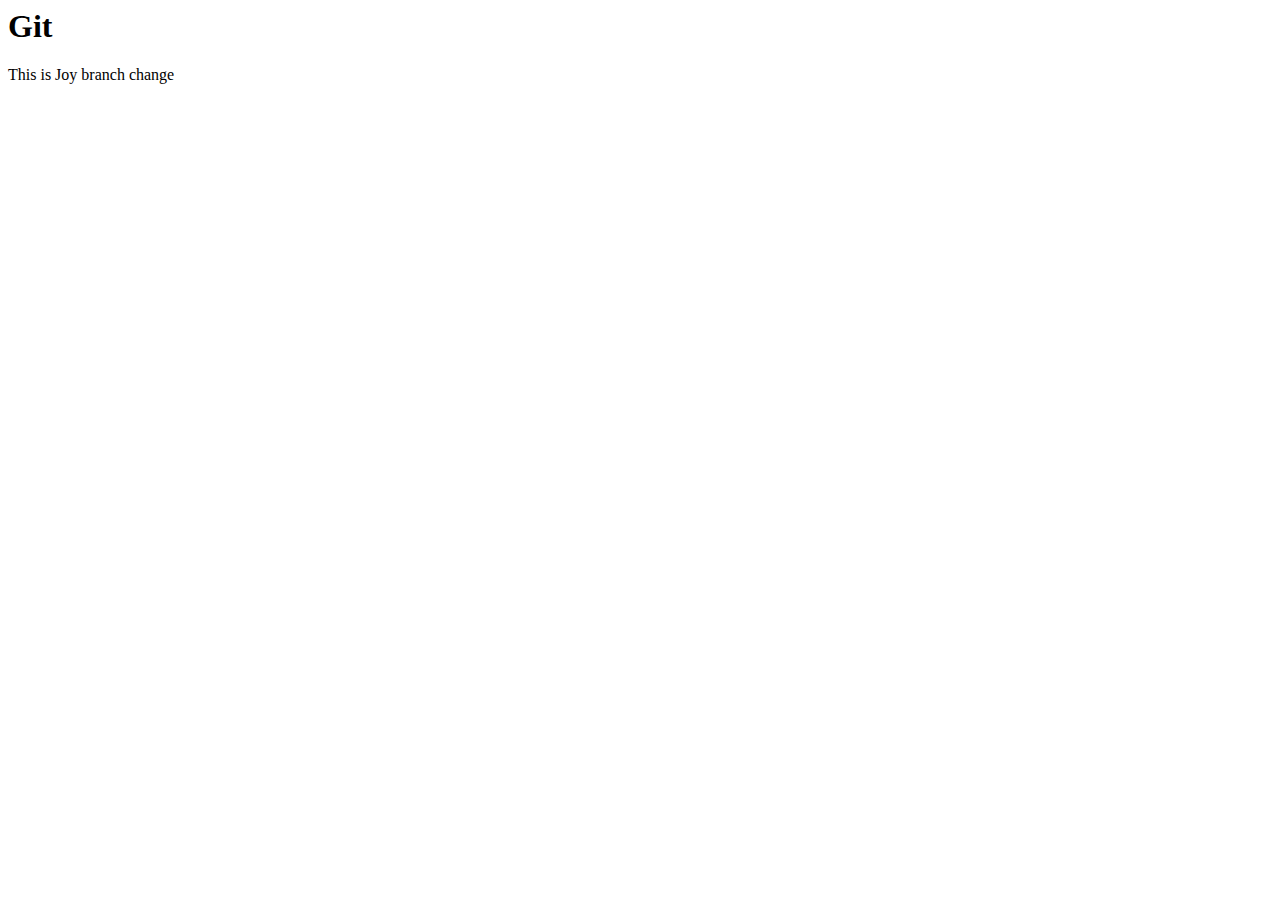
<file: joy.html>
<html lang="en">
  <head>
    <meta charset="UTF-8" />
    <meta name="viewport" content="width=device-width, initial-scale=1.0" />
    <title>Git Commands</title>
  </head>
  <body>
    <h1>Git</h1>
    <p>This is Joy branch change</p>
  </body>
</html>
</file>
